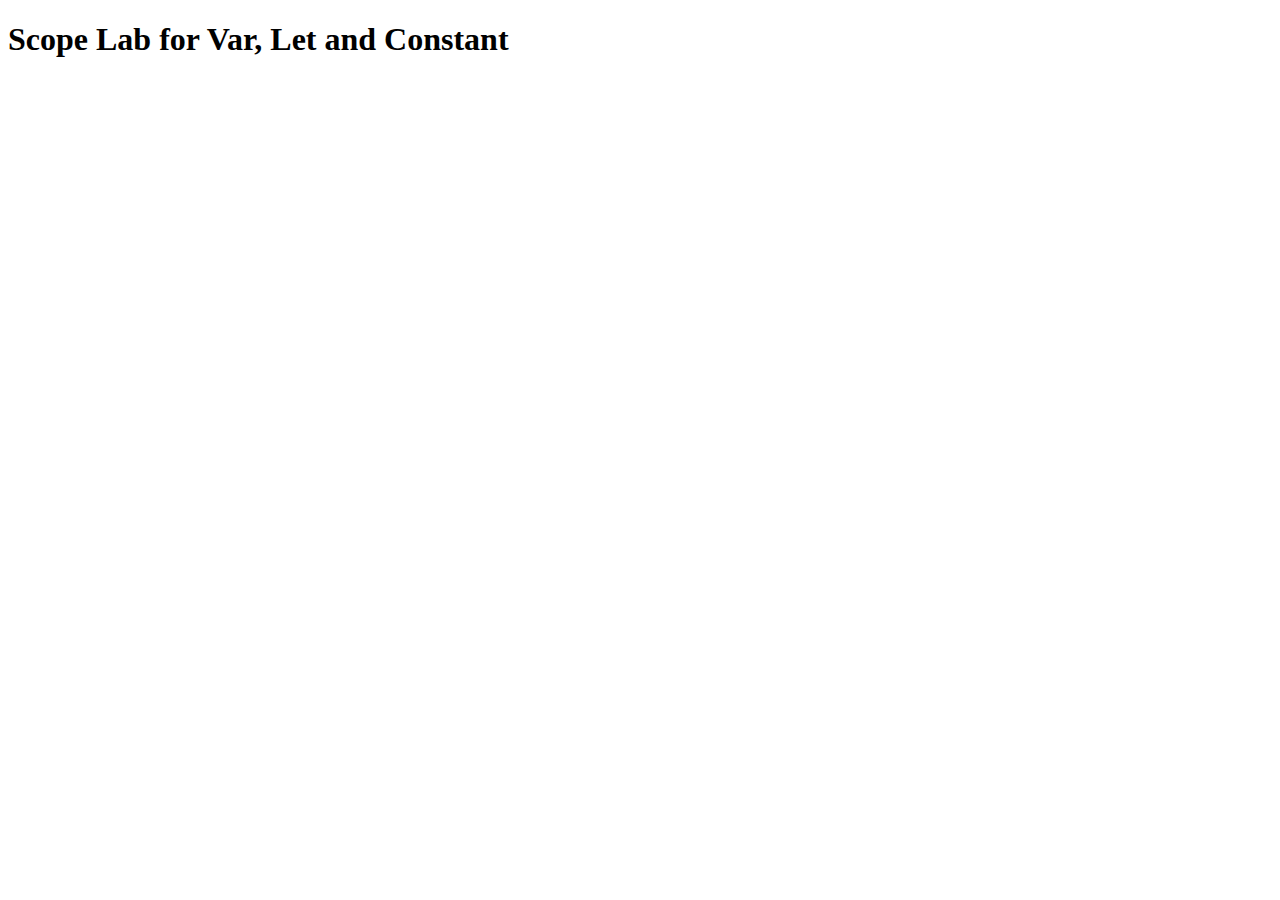
<file: index.html>
<!DOCTYPE html>
<html lang="en">
  <head>
    <meta charset="UTF-8" />
    <meta name="viewport" content="width=device-width, initial-scale=1.0" />
    <title>Scoped Variables</title>
  </head>
  <body>
    <h1>Scope Lab for Var, Let and Constant</h1>
    <script src="scope_lab.js"></script>
  </body>
</html>
</file>
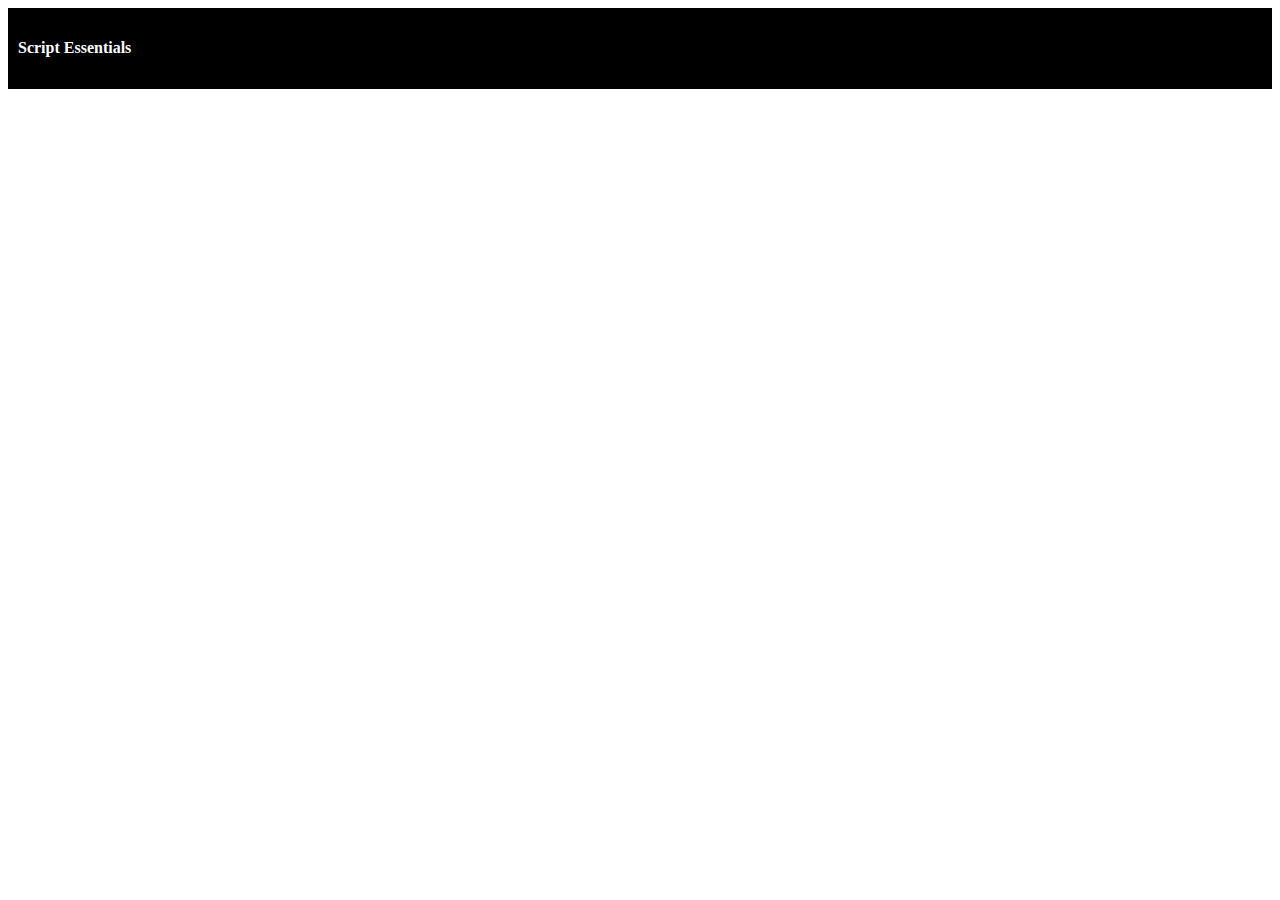
<file: conditional-statements.html>
<head>
  <meta charset="UTF-8" />
  <meta name="viewport" content="width=device-width, initial-scale=1.0" />
  <link rel="stylesheet" href="styles.css" />
  <title>JavaScript IBM Course</title>
</head>
<body>
  <div class="site-header">
    <h4><a class="home-btn" href="index.html">Script Essentials</a></h4>
  </div>
  <div class="site-body"></div>
  <div class="site-footer"></div>
  <script src="scope_lab.js"></script>
</body>
</file>
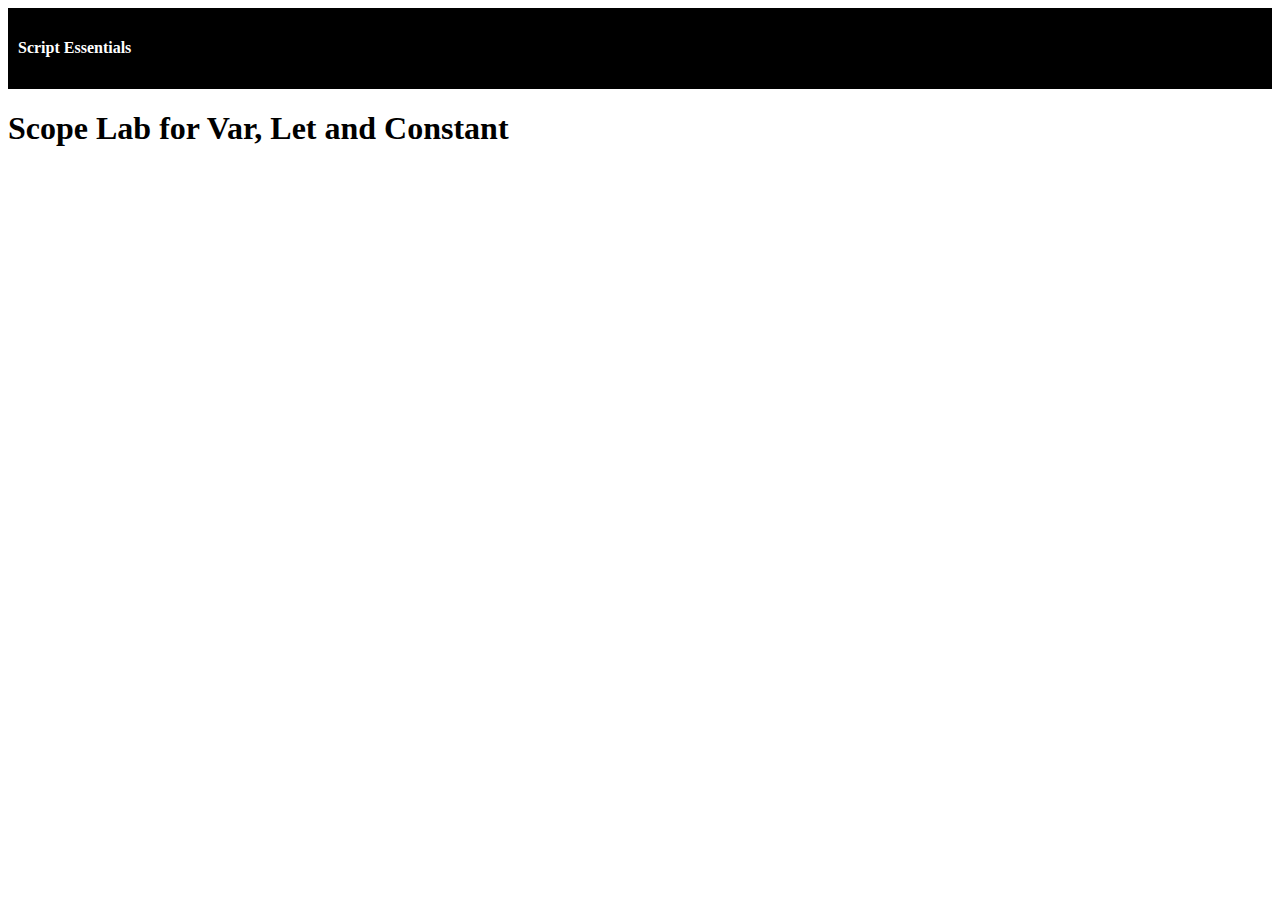
<file: scoped-variables.html>
<!DOCTYPE html>
<html lang="en">
  <head>
    <meta charset="UTF-8" />
    <meta name="viewport" content="width=device-width, initial-scale=1.0" />
    <link rel="stylesheet" href="styles.css" />
    <title>JavaScript IBM Course</title>
  </head>
  <body>
    <div class="site-header">
      <h4><a class="home-btn" href="index.html">Script Essentials</a></h4>
    </div>
    <div class="site-body">
      <h1>Scope Lab for Var, Let and Constant</h1>
    </div>
    <div class="site-footer"></div>
    <script src="scope_lab.js"></script>
  </body>
</html>
</file>
<file: styles.css>
.site-header {
  display: flex;
  height: auto;
  padding: 10px;
  margin: 0;
  color: white;
  background-color: black;
}

a.home-btn {
  text-decoration: none;
  color: white;
}
.site-body {
  display: flex;
}

.card {
  display: block;
  height: auto;
  padding: 15px;
  margin: 10px;
  text-align: center;
  -webkit-box-shadow: 0px 0px 5px 0px rgba(0, 0, 0, 0.75);
  -moz-box-shadow: 0px 0px 5px 0px rgba(0, 0, 0, 0.75);
  box-shadow: 0px 0px 5px 0px rgba(0, 0, 0, 0.75);
}
</file>
